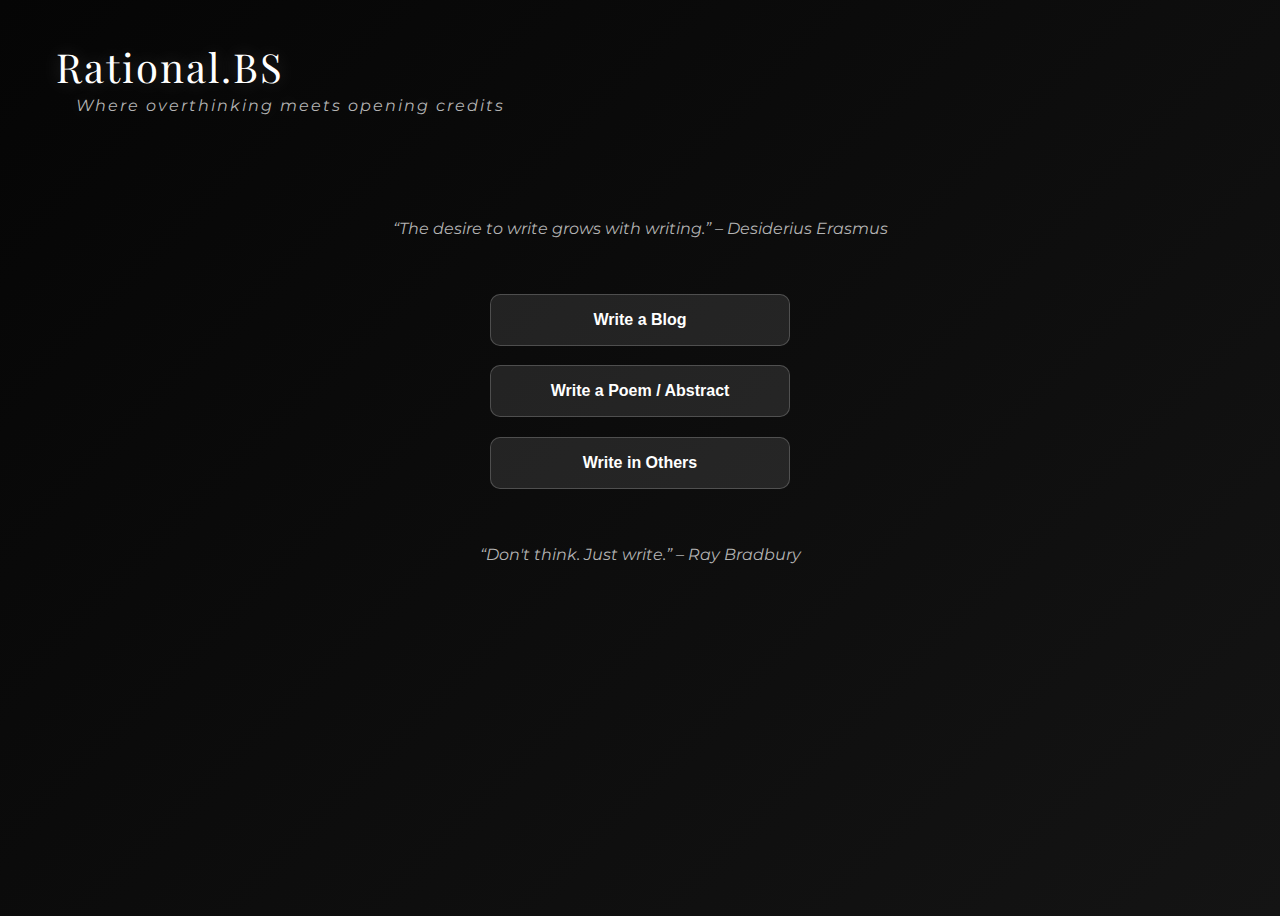
<file: write-options.html>
<!DOCTYPE html>
<html lang="en">
<head>
    <meta charset="UTF-8">
    <meta name="viewport" content="width=device-width, initial-scale=1.0">
    <title>Write-options</title>
    <link rel="stylesheet" href="write-options.css" />
  <link href="https://fonts.googleapis.com/css2?family=Montserrat&family=Playfair+Display&display=swap" rel="stylesheet">
</head>
<body>
    <header class="top-bar">
        <div class="site-name">
          Rational.BS
          <p class="tagline">Where overthinking meets opening credits</p>
        </div>
    </header>

    <main class="write-options-container">
        <p class="quote">“The desire to write grows with writing.” – Desiderius Erasmus</p>
      
        <div class="write-buttons">
          <button class="write-btn" id="blogBtn">Write a Blog</button>
          <button class="write-btn" id="poemBtn">Write a Poem / Abstract</button>
          <button class="write-btn" id="otherBtn">Write in Others</button>
        </div>
      
        <p class="quote">“Don't think. Just write.” – Ray Bradbury</p>
      </main>
       
      <script type="module" src="./write-options.js"></script>
</body>
</html>
</file>
<file: write-options.css>
body {
    height: 100vh;
    font-family: 'Montserrat', sans-serif;
    background: linear-gradient(135deg, rgb(5, 5, 5), rgb(20, 20, 20));
    color: rgb(255, 255, 255);
    overflow-x: hidden;
  }
  /*header */
  .top-bar {
    display: flex;
    justify-content: space-between;
    align-items: center;
    padding: 2rem 3rem;
    background: transparent;
  }
  
  .site-name {
    font-family: 'Playfair Display', serif;
    font-size: 2.5rem;
    letter-spacing: 2px;
    text-shadow: 0 0 20px rgba(255, 255, 255, 0.2);
    margin-left: 0;
  }
  
  .site-name .tagline {
    font-family: 'Montserrat', sans-serif;
    margin-top: 0.2rem;
    margin-left: 20px;
    font-size: 1rem;
    color: rgb(180, 180, 180);
    font-style: italic;
  }

  .write-options-container {
    display: flex;
    flex-direction: column;
    align-items: center;
    justify-content: center;
    padding: 2rem;
    text-align: center;
  }
  
  .quote {
    font-style: italic;
    font-size: 1rem;
    color: rgb(180, 180, 180);
    margin: 1.5rem 0;
    max-width: 500px;
  }
  
  .write-buttons {
    display: flex;
    flex-direction: column;
    gap: 1.2rem;
    margin: 2rem 0;
    width: 100%;
    max-width: 300px;
  }
  
  .write-btn {
    padding: 1rem 1.5rem;
    font-size: 1rem;
    font-weight: 600;
    color: white;
    background: rgba(255, 255, 255, 0.1);
    border: 1px solid rgba(255, 255, 255, 0.2);
    border-radius: 10px;
    cursor: pointer;
    transition: all 0.3s ease;
    text-decoration: none;
    display: inline-block;
    text-align: center;
  }
  
  .write-btn:hover {
    background: rgba(255, 255, 255, 0.2);
    transform: translateY(-2px);
  }
</file>
